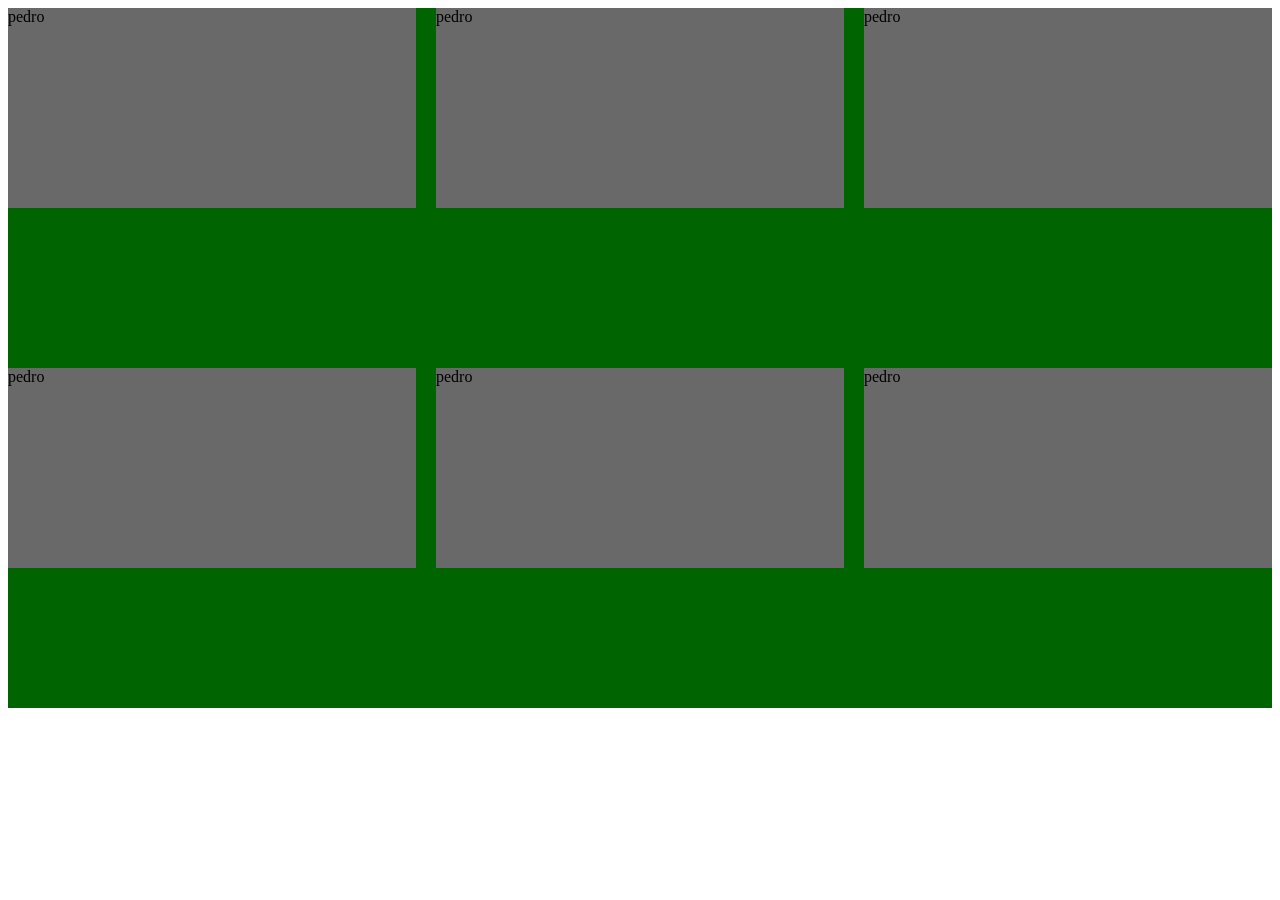
<file: teste.html>
<!DOCTYPE html>
<html lang="pt-br">
<head>
    <meta charset="UTF-8">
    <meta name="viewport" content="width=device-width, initial-scale=1.0">
    <title>Document</title>
    <style>
        .container{
            background-color: darkgreen;
            height: 700px;
            display: grid;
            grid-template-columns:1fr 1fr 1fr;
            gap: 20px;
            justify-content: center;
            align-items: stretch;
        }
        .card{
            background-color: dimgray;
            height: 200px;
        }
        @media(max-width:800px){
            .card{
                background-color: indigo;
                font-size: 150px;
            }
        }
    </style>
</head>
<body>
    <div class="container">
        <div class="card">pedro</div>
        <div class="card">pedro</div>
        <div class="card">pedro</div>
        <div class="card">pedro</div>
        <div class="card">pedro</div>
        <div class="card">pedro</div>
    </div>
    
</body>
</html>
</file>
